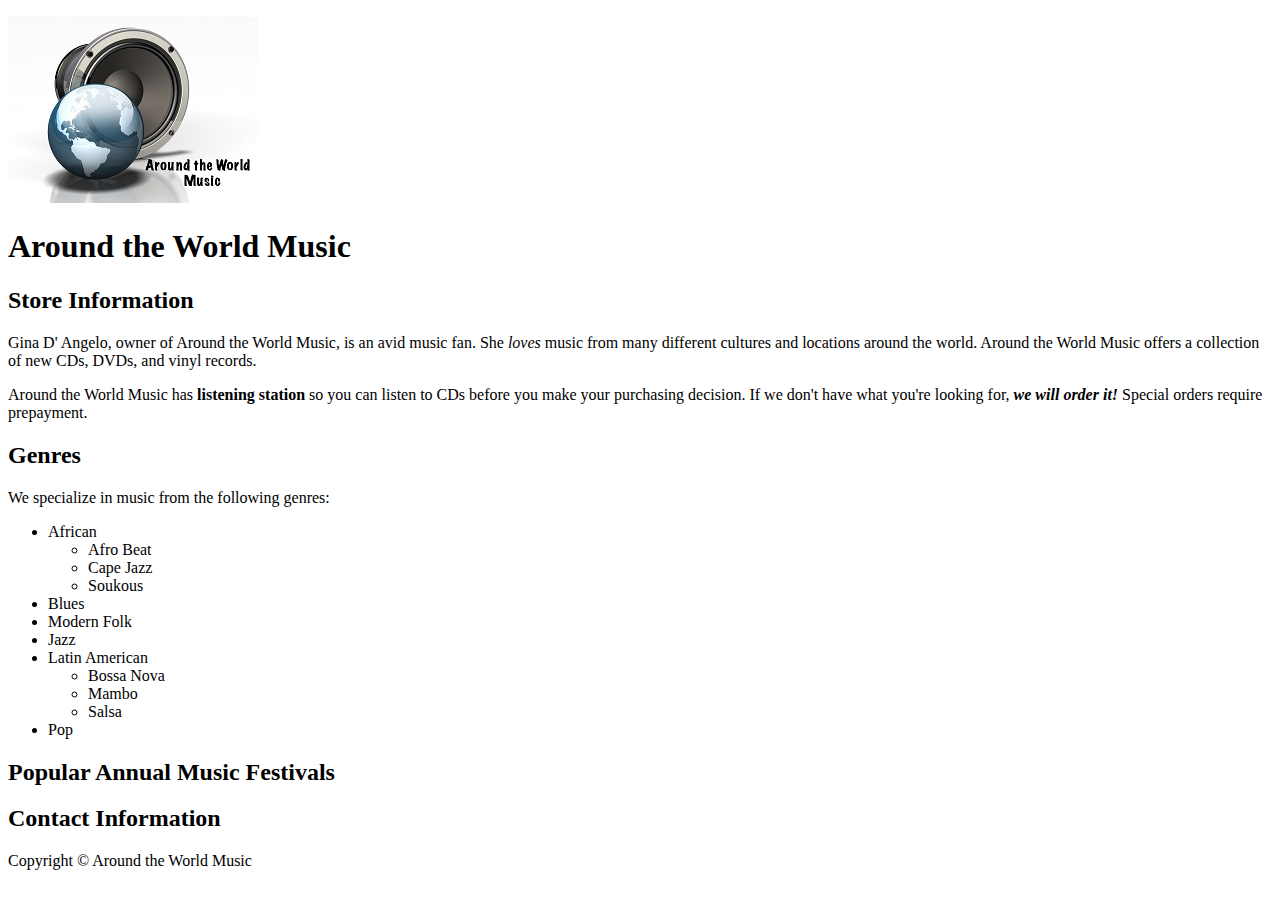
<file: tutorial1/tutorial/index.html>
<!DOCTYPE html>
<html>
    <head>
        <!--
            CIS 1350 - Tutorial 1
            Author: Michael Bowman
        -->
            <title>Around the World</title>
    </head>
    <body>
        <p><img src="images/worldmusiclogo_sm.jpg"
                alt='Around the World Music logo'
                title='Around the World Music logo'
                width='250'
                height='187'
                />
        </p>
        <h1>Around the World Music</h1>

        <h2>Store Information</h2>
        <p>
            Gina D' Angelo, owner of Around the World Music,
            is an avid music fan. She <em>loves</em> music from many
            different cultures and locations around the world.
            Around the World Music offers a collection of
            new CDs, DVDs, and vinyl records.</P>

        <p>
            Around the World Music has <strong>listening station</strong>
             so you can listen to CDs before you make your
             purchasing decision. If we don't have what you're
             looking for, <strong><em>we will order it!</em></strong> Special orders
             require prepayment.
         </p>

        <h2>Genres</h2>
        <p>We specialize in music from the following genres:</p>
        <ul>
            <li>
                African
                <UL>
                    <li>Afro Beat</li>
                    <li>Cape Jazz</li>
                    <li>Soukous</li>
                </ul>
            </li>
            <li>Blues</li>
            <li>Modern Folk</li>
            <li>Jazz</li>
            <li>Latin American
                <ul>
                    <li>Bossa Nova</li>
                    <li>Mambo</li>
                    <li>Salsa</li>
                </ul>
            </li>
            <li>Pop</li>
        </ul>

        <h2>Popular Annual Music Festivals</h2>

        <h2>Contact Information</h2>
        <p>Copyright &copy; Around the World Music</P>
    </body>
</html>
</file>
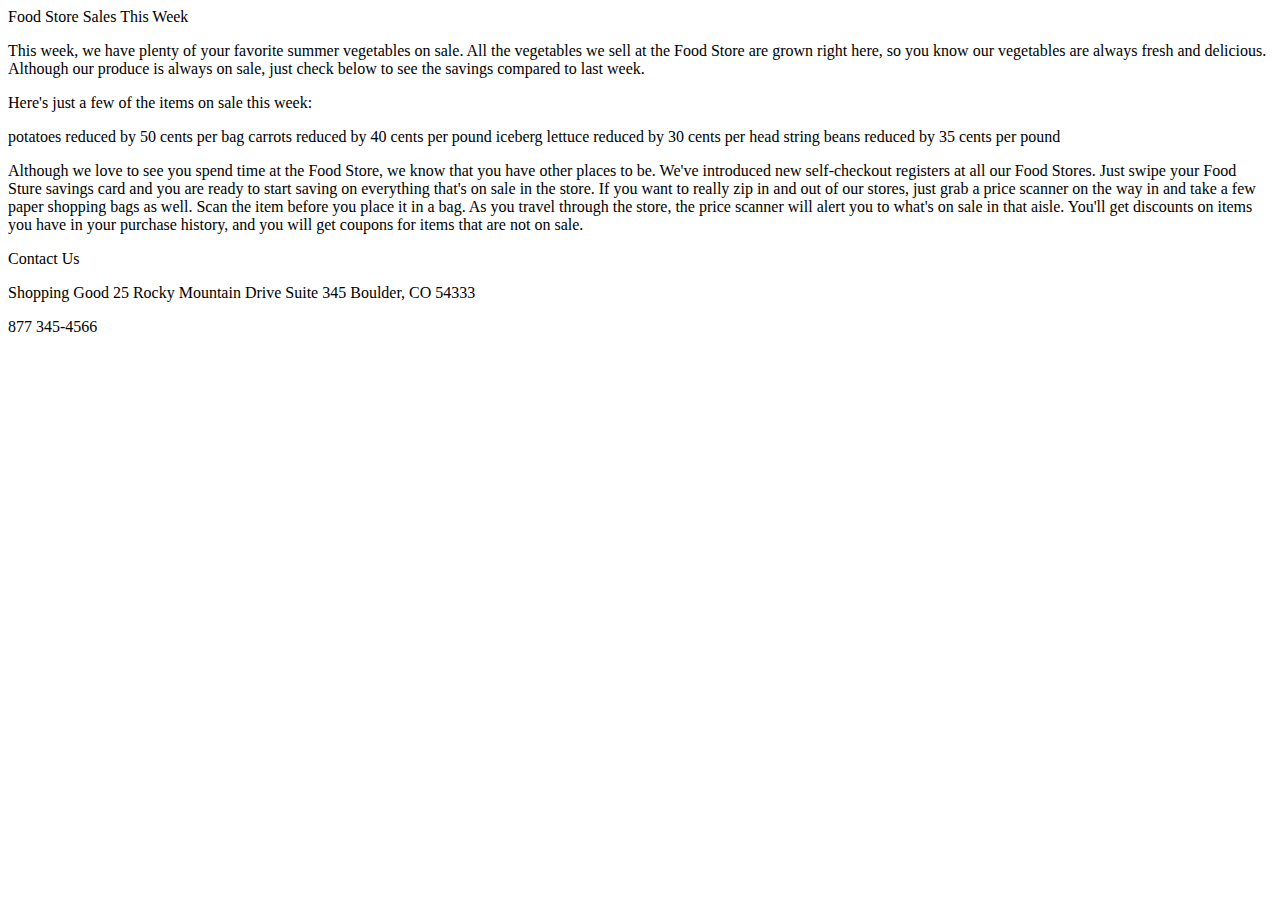
<file: tutorial1/case1/shop.htm>
<!DOCTYPE html>

<head>
	<!-- 
		Tutorial 1
		Author: your name
		Date: today's date
	-->	
	<title></title>
</head>

<body>

Food Store Sales This Week

<p>This week, we have plenty of your favorite summer vegetables on sale. 
All the vegetables we sell at the Food Store are grown right here, so you know our 
vegetables are always fresh and delicious. Although our produce is always on sale, 
just check below to see the savings compared to last week.</p>

<p>Here's just a few of the items on sale this week:</p>

potatoes reduced by  50 cents per bag
carrots  reduced by 40 cents per pound
iceberg lettuce reduced by 30 cents per head
string beans reduced by 35 cents per pound


<p>Although we love to see you spend time at the Food Store, we know that you have other 
places to be. We've introduced new self-checkout registers at all our Food Stores. 
Just swipe your Food Sture savings card and you are ready to start saving on everything 
that's on sale in the store. If you want to really zip in and out of our stores, just grab 
a price scanner on the way in and take a few paper shopping bags as well. Scan the item before 
you place it in a bag. As you travel through the store, the price scanner will alert you to 
what's on sale in that aisle. You'll get discounts on items you have in your purchase history, 
and you will get coupons for items that are not on sale.</p>

Contact Us
<p>Shopping Good
25 Rocky Mountain Drive
Suite 345
Boulder, CO 54333</p>

<p>877 345-4566</p>

</body>
</html>
</file>
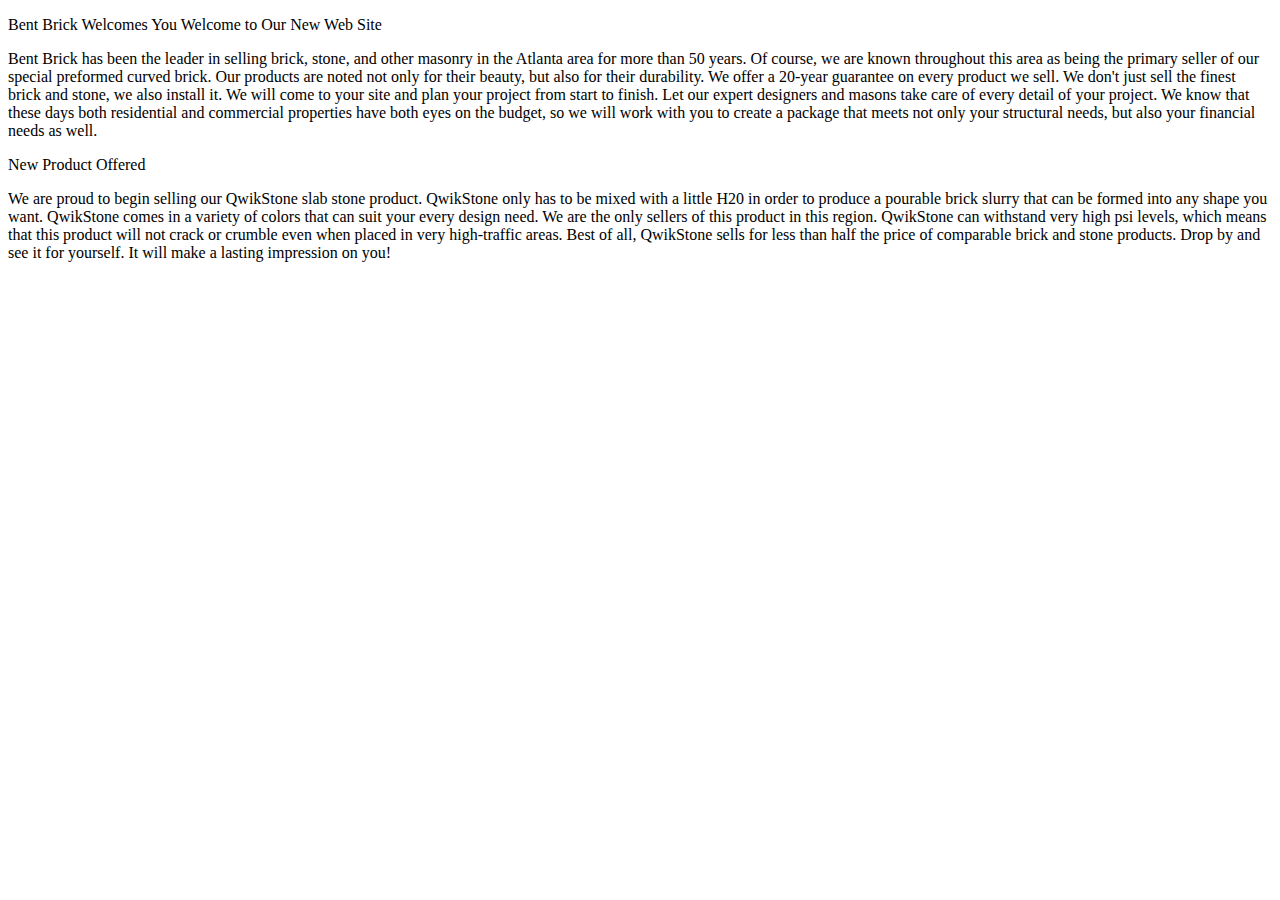
<file: tutorial1/case2/brick_T5.htm>
<!DOCTYPE html>

<html>

	<head>
		<!-- 
			Tutorial 1
			Author: your name
			Date: today's date
		-->
		<title></title>

	</head>

	<body>

		<p></p>

		Bent Brick Welcomes You

		Welcome to Our New Web Site

		<p>Bent Brick has been the leader in selling brick, stone, and other masonry in 
		the Atlanta area for more than 50 years. Of course, we are known throughout this 
		area as being the primary seller of our special preformed curved brick. Our products 
		are noted not only for their beauty, but also for their durability. We offer a 20-year 
		guarantee on every product we sell. We don't just sell the finest brick and stone, 
		we also install it. We will come to your site and plan your project from start to 
		finish. Let our expert designers and masons take care of every detail of your project. 
		We know that these days both residential and commercial properties have both eyes 
		on the budget, so we will work with you to create a package that meets not only 
		your structural needs, but also your financial needs as well.</p>

		New Product Offered

		<p>We are proud to begin selling our QwikStone slab stone product. QwikStone only 
		has to be mixed with a little H20 in order to produce a pourable brick slurry that 
		can be formed into any shape you want. QwikStone comes in a variety of colors that 
		can suit your every design need. We are the only sellers of this product in this 
		region. QwikStone can withstand very high psi levels, which means that this product 
		will not crack or crumble even when placed in very high-traffic areas. Best of all, 
		QwikStone sells for less than half the price of comparable brick and stone products. 
		Drop by and see it for yourself. It will make a lasting impression on you!</p>

	</body>
</html>
</file>
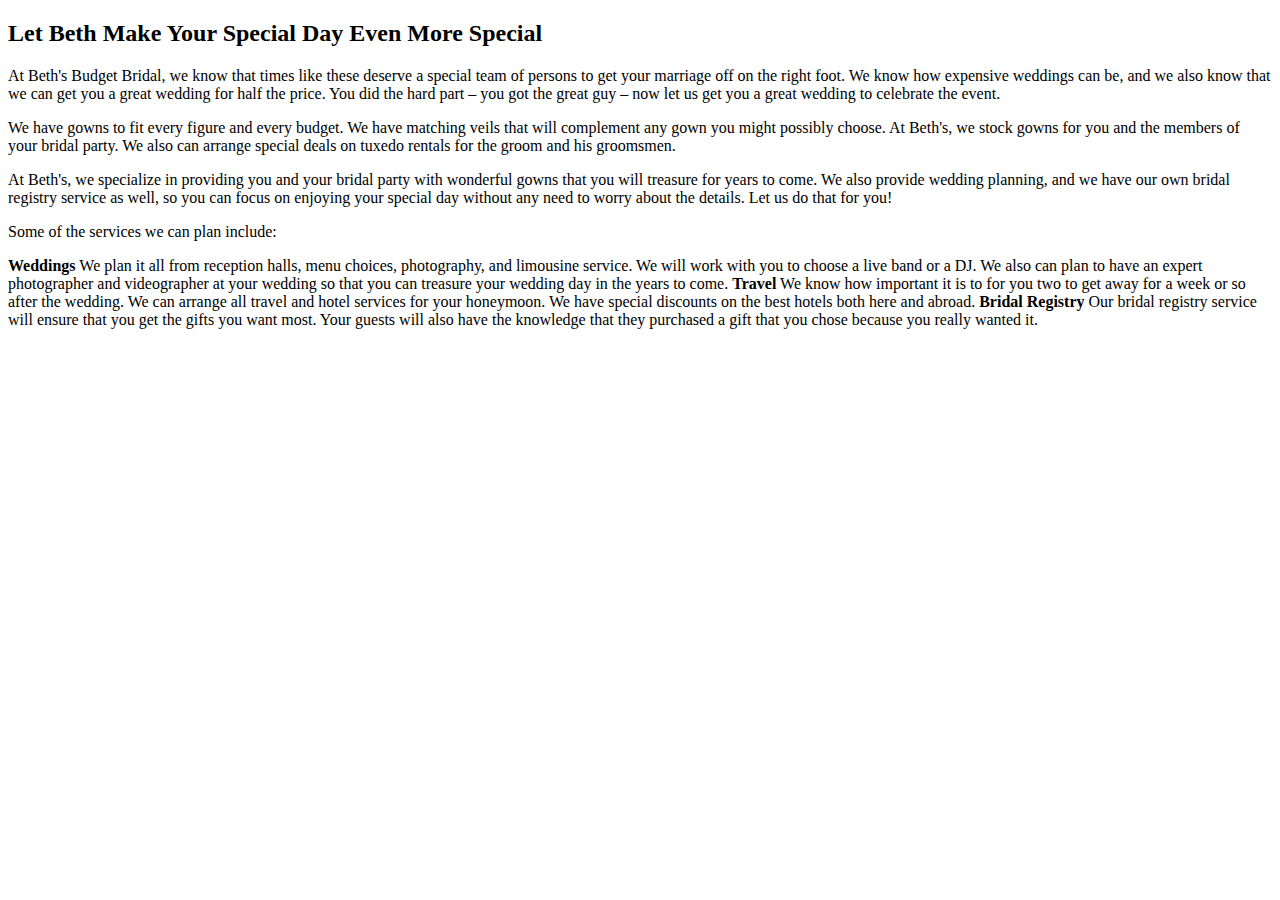
<file: tutorial1/case3/beth.htm>
<!DOCTYPE html>
<html>
<head>
   <!-- 
	   Tutorial 1
	   Author: your name
	   Date: today's date
   -->
   <title></title>

</head>

<body>

<!-- enter the code for the Beth's Budget Bridal logo image below -->

<p></p>

<h2>Let Beth Make Your Special Day Even More Special</h2>

<p>At Beth's Budget Bridal, we know that times like these deserve a special team 
of persons to get your marriage off on the right foot. We know how expensive weddings 
can be, and we also know that we can get you a great wedding for half the price. 
You did the hard part &ndash; you got the great guy &ndash; now let us get you a great wedding 
to celebrate the event.</p>

<p>We have gowns to fit every figure and every budget. We have matching veils that 
will complement any gown you might possibly choose. At Beth's, we stock gowns for 
you and the members of your bridal party. We also can arrange special deals on tuxedo 
rentals for the groom and his groomsmen.</p>

<p>At Beth's, we specialize in providing you and your bridal party with wonderful 
gowns that you will treasure for years to come. We also provide wedding planning, 
and we have our own bridal registry service as well, so you can focus on enjoying 
your special day without any need to worry about the details. Let us do that for 
you!</p>

<p>Some of the services we can plan include:</p>


<strong>Weddings</strong>
We plan it all from reception halls, menu choices, photography, and limousine 
service. We will work with you to choose a live band or a DJ. We also can plan 
to have an expert photographer and videographer at your wedding so that you can 
treasure your wedding day in the years to come.
	
<strong>Travel</strong>
We know how important it is to for you two to get away for a week or so 
after the wedding. We can arrange all travel and hotel services for your honeymoon. 
We have special discounts on the best hotels both here and abroad.
	
<strong>Bridal Registry</strong>
Our bridal registry service will ensure that you get the gifts you 
want most. Your guests will also have the knowledge that they purchased a gift 
that you chose because you really wanted it.


</body>
</html>
</file>
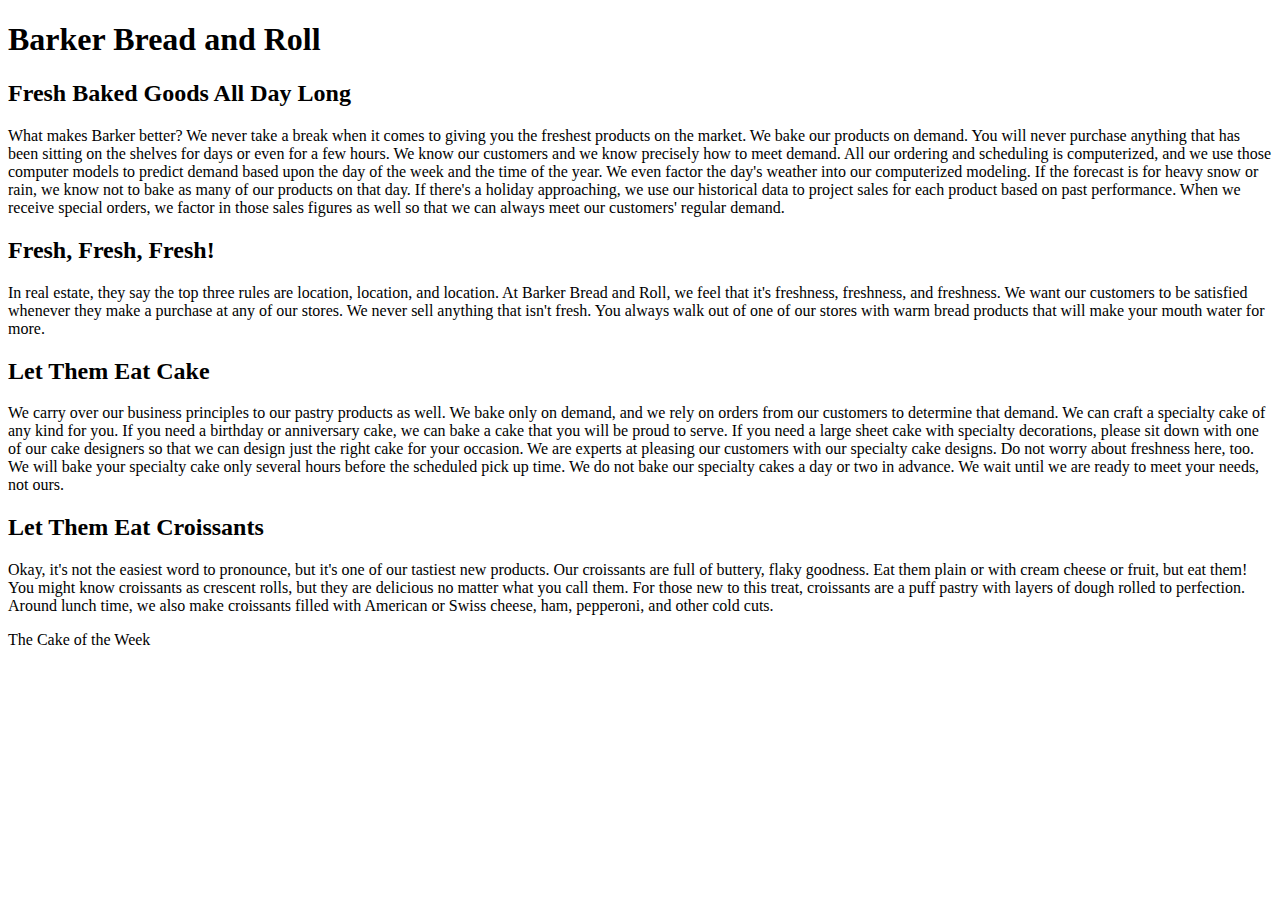
<file: tutorial2/case1/barker_T2.htm>
<!DOCTYPE html>

<head>

<script src="modernizr-2.js"></script>
<title></title>

</head>
  
<body>

<!-- insert the Barker logo image below -->

<p>

</p>

<h1>Barker Bread and Roll</h1>
<h2>Fresh Baked Goods All Day Long</h2>
<p>What makes Barker better? We never take a break when it comes to giving you the freshest products on the market. We bake our products on demand. You will never purchase anything that has been sitting on the shelves for days or even for a few hours. We know our customers and we know precisely how to meet demand. All our ordering and scheduling is computerized, and we use those computer models to predict demand based upon the day of the week and the time of the year. We even factor the day's weather into our computerized modeling. If the forecast is for heavy snow or rain, we know not to bake as many of our products on that day. If there's a holiday approaching, we use our historical data to project sales for each product based on past performance. When we receive special orders, we factor in those sales figures as well so that we can always meet our customers' regular demand.</p>

<h2>Fresh, Fresh, Fresh!</h2>
<p>In real estate, they say the top three rules are location, location, and location. At Barker Bread and Roll, we feel that it's freshness, freshness, and freshness. We want our customers to be satisfied whenever they make a purchase at any of our stores. We never sell anything that isn't fresh. You always walk out of one of our stores with warm bread products that will make your mouth water for more.</p> 

<h2>Let Them Eat Cake</h2>
<p>We carry over our business principles to our pastry products as well. We bake only on demand, and we rely on orders from our customers to determine that demand. We can craft a specialty cake of any kind for you. If you need a birthday or anniversary cake, we can bake a cake that you will be proud to serve. If you need a large sheet cake with specialty decorations, please sit down with one of our cake designers so that we can design just the right cake for your occasion. We are experts at pleasing our customers with our specialty cake designs. Do not worry about freshness here, too. We will bake your specialty cake only several hours before the scheduled pick up time. We do not bake our specialty cakes a day or two in advance. We wait until we are ready to meet your needs, not ours.</p>

<h2>Let Them Eat Croissants</h2>
<p>Okay, it's not the easiest word to pronounce, but it's one of our tastiest new products. Our croissants are full of buttery, flaky goodness. Eat them plain or with cream cheese or fruit, but eat them! You might know croissants as crescent rolls, but they are delicious no matter what you call them. For those new to this treat, croissants are a puff pastry with layers of dough rolled to perfection. Around lunch time, we also make croissants filled with American or Swiss cheese, ham, pepperoni, and other cold cuts. </p>

<!-- use the week_sm.jpg image to create a thumbnail link below to weeknew.htm -->

<p></p>

<!-- create a text link to week.htm using the text below -->

<p>The Cake of the Week</p>

</body>
</html>
</file>
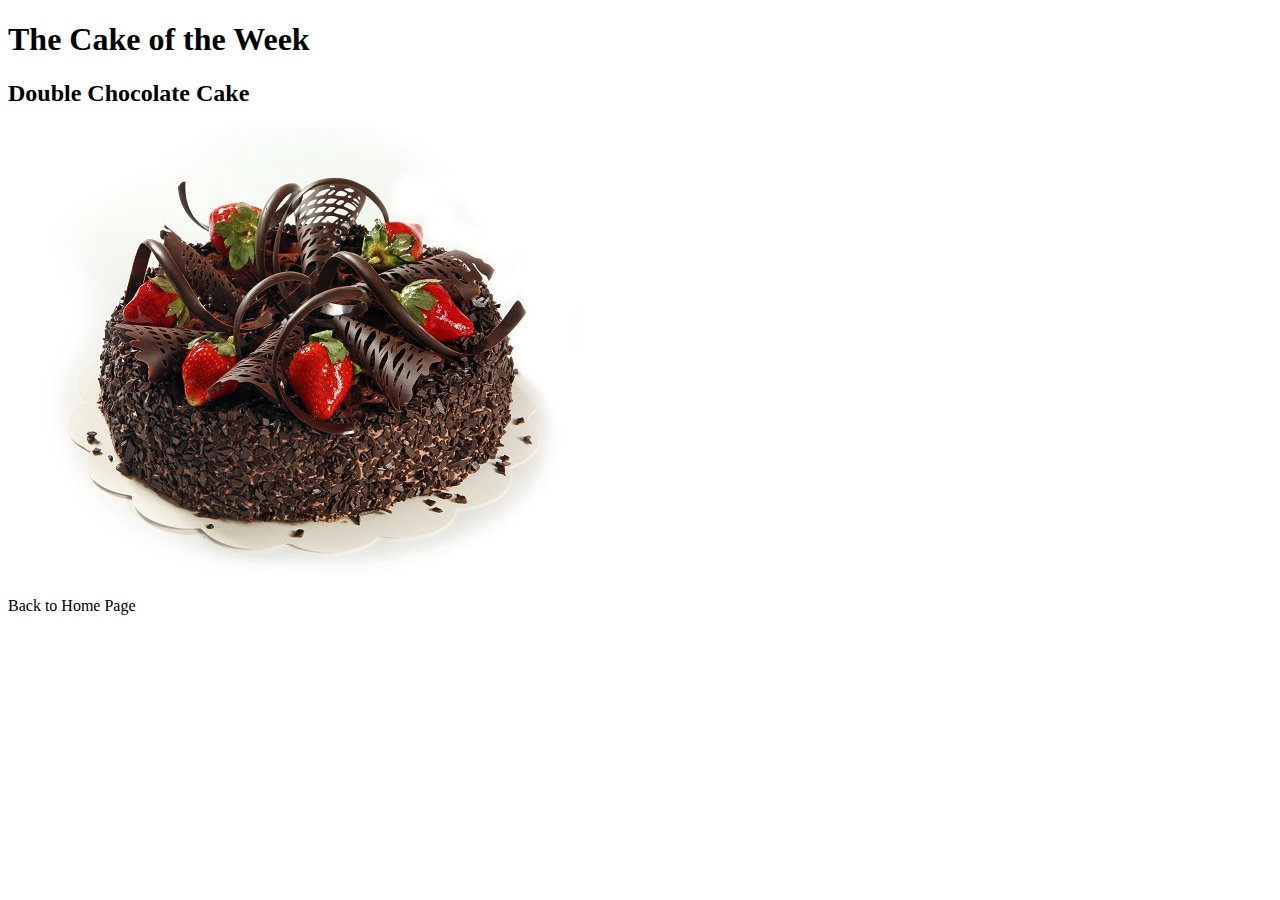
<file: tutorial2/case1/week_T2.htm>
<!DOCTYPE html>

<head>


<script src="modernizr-2.js"></script>
<title>Cake of the Week</title>



</head>
  
<body>

<h1>The Cake of the Week</h1>
<h2>Double Chocolate Cake</h2>

<p><img src="images/week_lg.jpg" alt="Double Chocolate Cake" width="600" height="450" /></p>

<!-- use the image below to create a link back to the barker.htm file -->


<p>Back to Home Page</p>

</body>
</html>
</file>
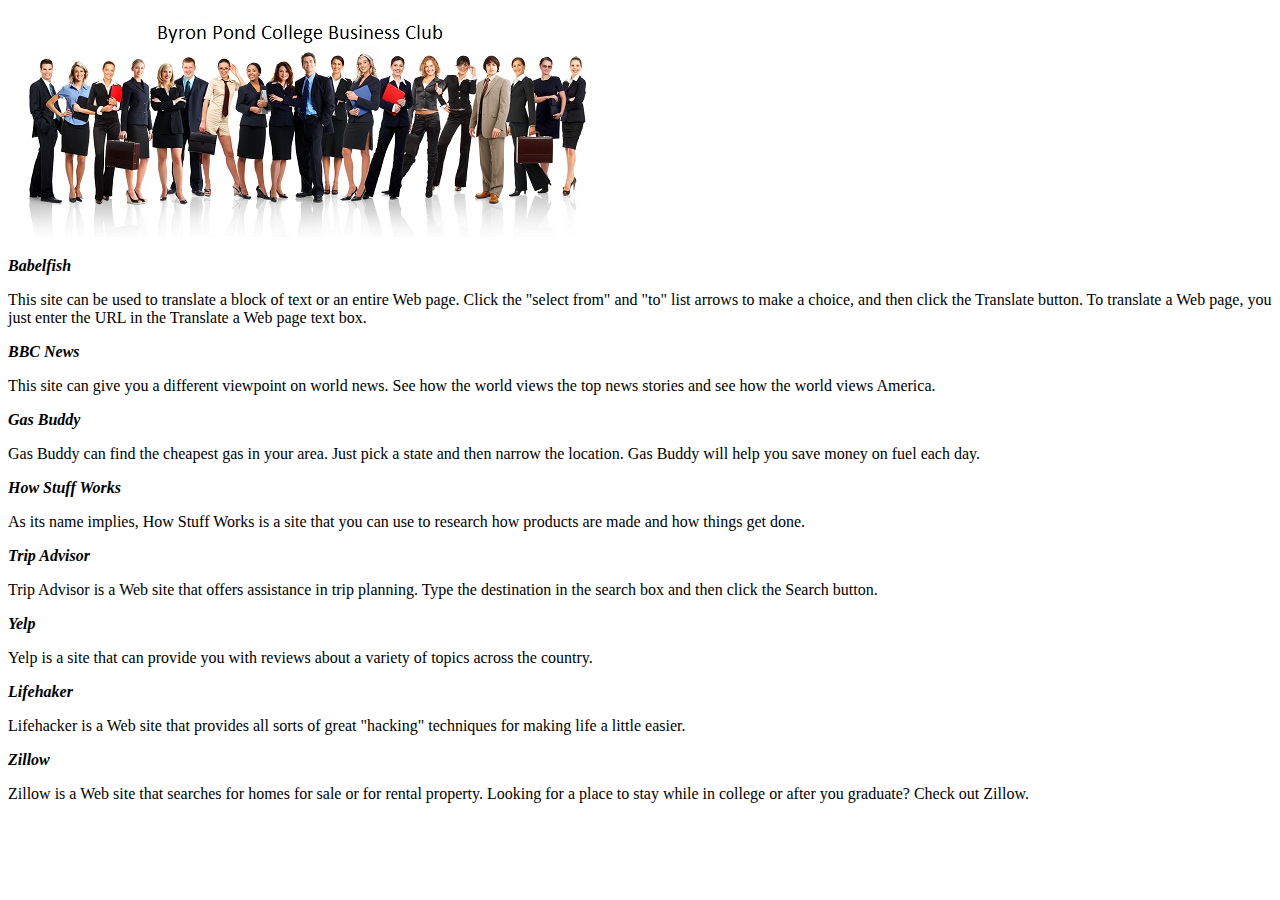
<file: tutorial2/case2/club_T2.htm>
<!DOCTYPE html>

<head>

<script src="modernizr-2.js"></script>
<title></title>

</head>
  
<body>

<p><img src="images/club_logo.jpg" alt="Bryon Pond Business Club logo" width="600" height="221" /></p>

<!-- Use the bold and italic text as the link text for each of the links below -->
<!-- copy and paste each URL for each link -->



<!--  http://babelfish.yahoo.com/ 
-->

<p><strong><em>Babelfish</em></strong></p>
<p>This site can be used to translate a block of text or an entire Web page. Click the "select from" and "to" list arrows to make a choice, and then click the Translate button. To translate a Web page, you just enter the URL in the Translate a Web page text box.</p> 



<!--  http://news.bbc.co.uk/
-->

<p><strong><em>BBC News</em></strong></p>
<p>This site can give you a different viewpoint on world news. See how the world views the top news stories and see how the world views America.</p>



<!--  http://www.gasbuddy.com/
-->

<p><strong><em>Gas Buddy</em></strong></p>
<p>Gas Buddy can find the cheapest gas in your area. Just pick a state and then narrow the location. Gas Buddy will help you save money on fuel each day.</p>


<!--  http://www.howstuffworks.com/
-->

<p><strong><em>How Stuff Works</em></strong></p>
<p>As its name implies, How Stuff Works is a site that you can use to research how products are made and how things get done.</p>



<!-- http://www.tripadvisor.com
-->

<p><strong><em>Trip Advisor</em></strong></p>
<p>Trip Advisor is a Web site that offers assistance in trip planning. Type the destination in the search box and then click the Search button.</p>



<!-- http://www.yelp.com/
-->

<p><strong><em>Yelp</em></strong></p>
<p>Yelp is a site that can provide you with reviews about a variety of topics across the country.</p>



<!--  http://www.lifehacker.com/
-->

<p><strong><em>Lifehaker</em></strong></p>
<p>Lifehacker is a Web site that provides all sorts of great "hacking" techniques for making life a little easier.</p>



<!--  http://www.zillow.com/
-->

<p><strong><em>Zillow</em></strong></p>
<p>Zillow is a Web site that searches for homes for sale or for rental property. Looking for a place to stay while in college or after you graduate? Check out Zillow.</p>

</body>
</html>
</file>
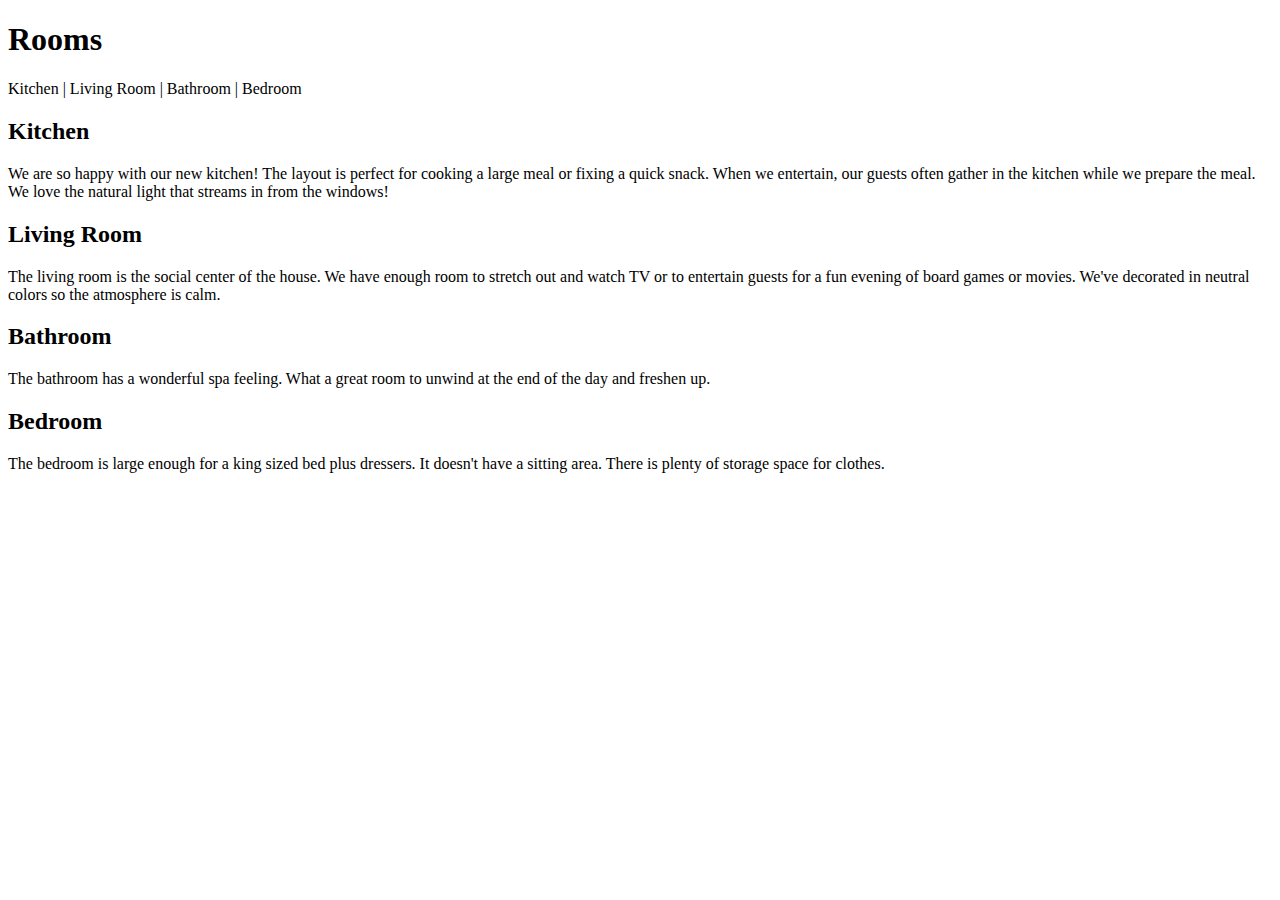
<file: tutorial2/case3/rooms_T2.htm>
<!DOCTYPE html>

<head>

<title>Rooms</title>

</head>
  
<body>

<h1>Rooms</h1>

<!-- convert this paragraph to section links to each section as appropriate -->
<p>
	Kitchen
	| Living Room 
	| Bathroom
	| Bedroom
</p>

<h2>Kitchen</h2>

<p>We are so happy with our new kitchen! The layout is perfect for cooking a large meal or fixing a quick snack. When we entertain, our guests often gather in the kitchen while we prepare the meal. We love the natural light that streams in from the windows!</p>

<!-- insert kitchen_sm.jpg here -->

<!-- insert link to top of page here -->

<h2>Living Room</h2>

<p>The living room is the social center of the house. We have enough room to stretch out and watch TV or to entertain guests for a fun evening of board games or movies. We've decorated in neutral colors so the atmosphere is calm.</p>

<!-- insert livingroom_sm.jpg here -->

<!-- insert link to top of page here -->

<h2>Bathroom</h2>

<p>The bathroom has a wonderful spa feeling. What a great room to unwind at the end of the day and freshen up.</p>

<!-- insert bathroom_sm.jpg here -->

<!-- insert link to top of page here -->

<h2>Bedroom</h2>

<p>The bedroom is large enough for a king sized bed plus dressers. It doesn't have a sitting area. There is plenty of storage space for clothes.</p>

<!-- insert bedroom_sm.jpg here -->

<!-- insert link to top of page here -->

</body>

</html>
</file>
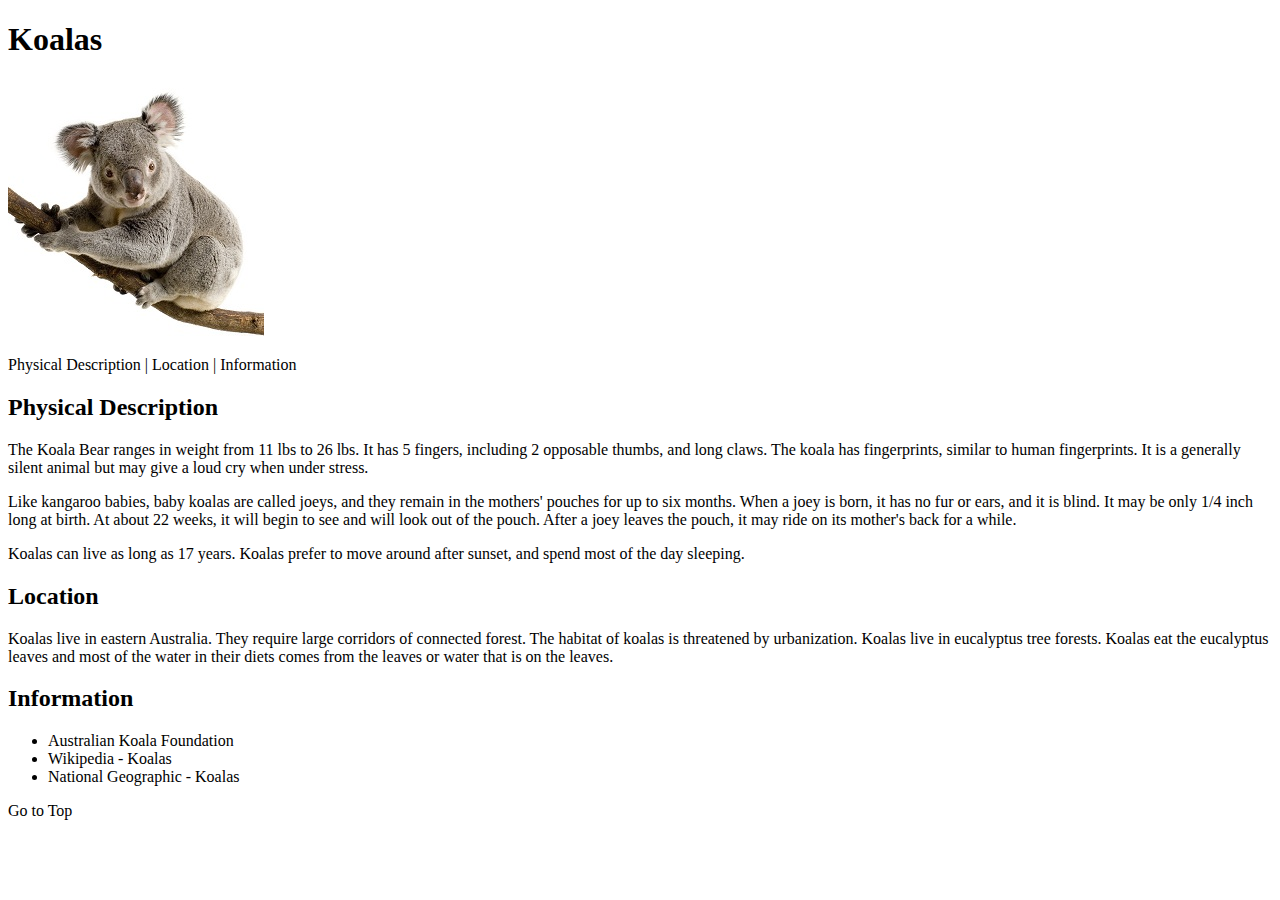
<file: tutorial2/review/koala_T2.htm>
<!DOCTYPE html>
<html>
  <head>
	<script src="modernizr-2.js"></script>
	<title></title>
	
   </head>
   <body>
    
   <h1>Koalas</h1>
   
   
   <p>
		
		<img src = "images/koala_sm.jpg" alt = "Koala Bear" />
	
   </p>
   
   <p>
	Physical Description
	| Location
	| Information
   </p>
   
   
   <h2>Physical Description</h2>
	 
	   
  <p>The Koala Bear ranges in weight from 11 lbs to 26 lbs. It has 5 fingers, including 2 opposable thumbs, and long claws. The koala has fingerprints, similar to human fingerprints. It is a generally silent animal but may give a loud cry when under stress.</p>
	   
  <p>Like kangaroo babies, baby koalas are called joeys, and they remain in the mothers' pouches for up to six months. When a joey is born, it has no fur or ears, and it is blind. It may be only 1/4 inch long at birth. At about 22 weeks, it will begin to see and will look out of the pouch. After a joey leaves the pouch, it may ride on its mother's back for a while.
	</p>

  <p>Koalas can live as long as 17 years. Koalas prefer to move around after sunset, and spend most of the day sleeping.
	</p>



  <h2>Location</h2>
   
  <p>Koalas live in eastern Australia. They require large corridors of connected forest. The habitat of koalas is threatened by urbanization. Koalas live in eucalyptus tree forests. Koalas eat the eucalyptus leaves and most of the water in their diets comes from the leaves or water that is on the leaves.
  </p>
   
   
   <h2>Information</h2>
   
   
	<ul>
		<li>Australian Koala Foundation</li>
		<li>Wikipedia - Koalas</li>
		<li>National Geographic - Koalas</li>
	</ul>
	
	
	<p>Go to Top</p>
   
   
   </body>
  </html>
</file>
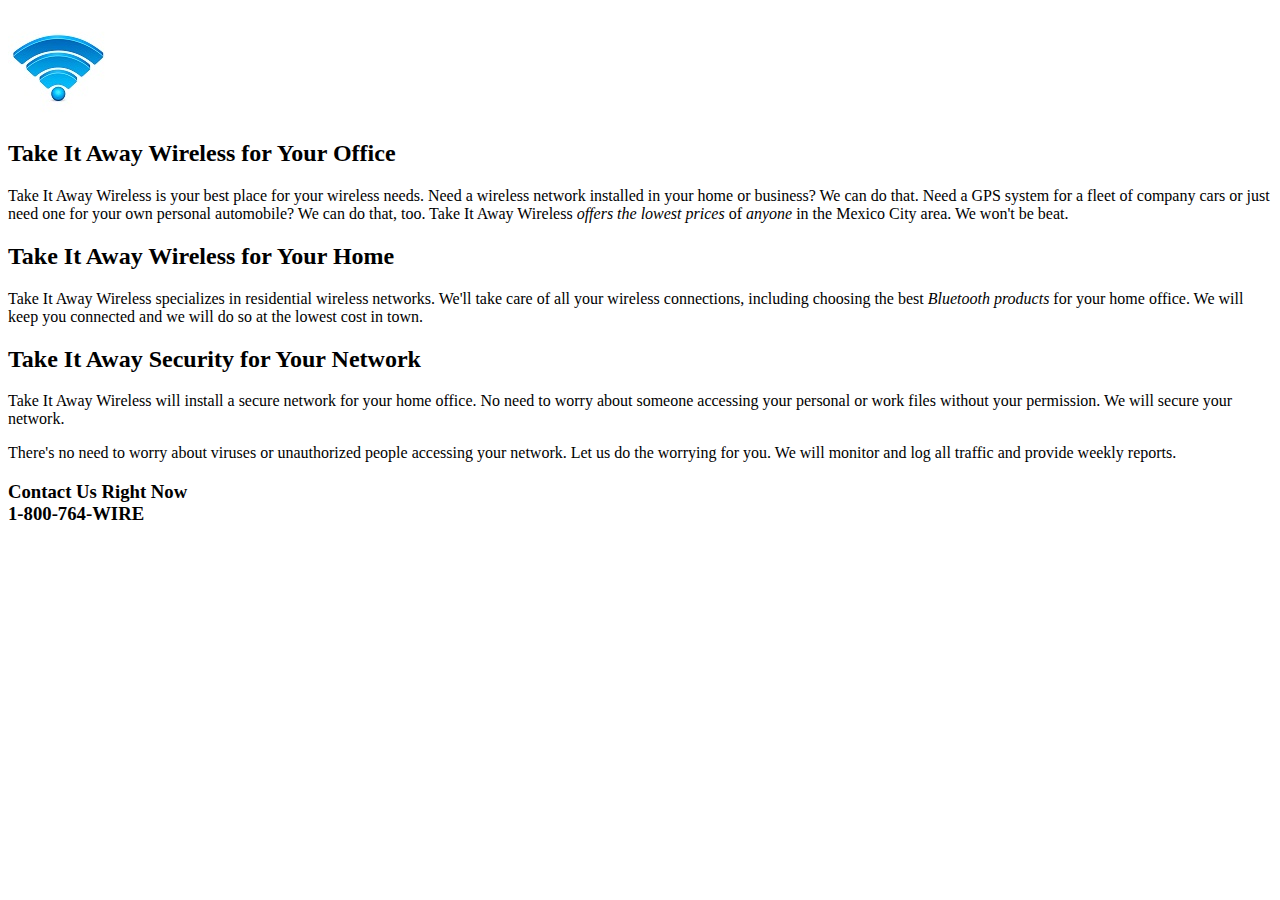
<file: tutorial3/case1/wireless_T3.htm>
<!DOCTYPE html>
<html>
  <head>

    <script src="modernizr-2.js"></script>
    <title></title>

    <!--
      Tutorial 3, Case Problem 1
      Your Name: 
      Today's Date:
    -->

  </head>

  <body>


    <p><img src = "images/wirelesslogo.jpg" alt = "Wireless symbol"></p>

    <h2>Take It Away Wireless for Your Office</h2>

    <p>Take It Away Wireless is your best place for your wireless needs. Need a wireless network 
    installed in your home or business? We can do that. Need a GPS system for a fleet 
    of company cars or just need one for your own personal automobile? We can do that, 
    too. Take It Away Wireless <em>offers the lowest prices</em> of <em>anyone</em> in 
    the Mexico City area. We won't be beat.</p>

    <h2>Take It Away Wireless for Your Home</h2>

    <p>Take It Away Wireless specializes in residential wireless networks. We'll take 
    care of all your wireless connections, including choosing the best <em>Bluetooth 
    products</em> for your home office. We will keep you connected and 
    we will do so at the lowest cost in town.</p>

    <h2>Take It Away Security for Your Network</h2>

    <p>Take It Away Wireless will install a secure network for your home office. No need to 
    worry about someone accessing your personal or work files without your permission. We
    will secure your network.</p>

    <p>There's no need to worry about viruses or unauthorized people accessing your network. Let us do 
    the worrying for you. We will monitor and log all traffic and provide weekly reports.</p>

    <h3>Contact Us Right Now
    <br />1-800-764-WIRE</h3>

  </body>
</html>
</file>
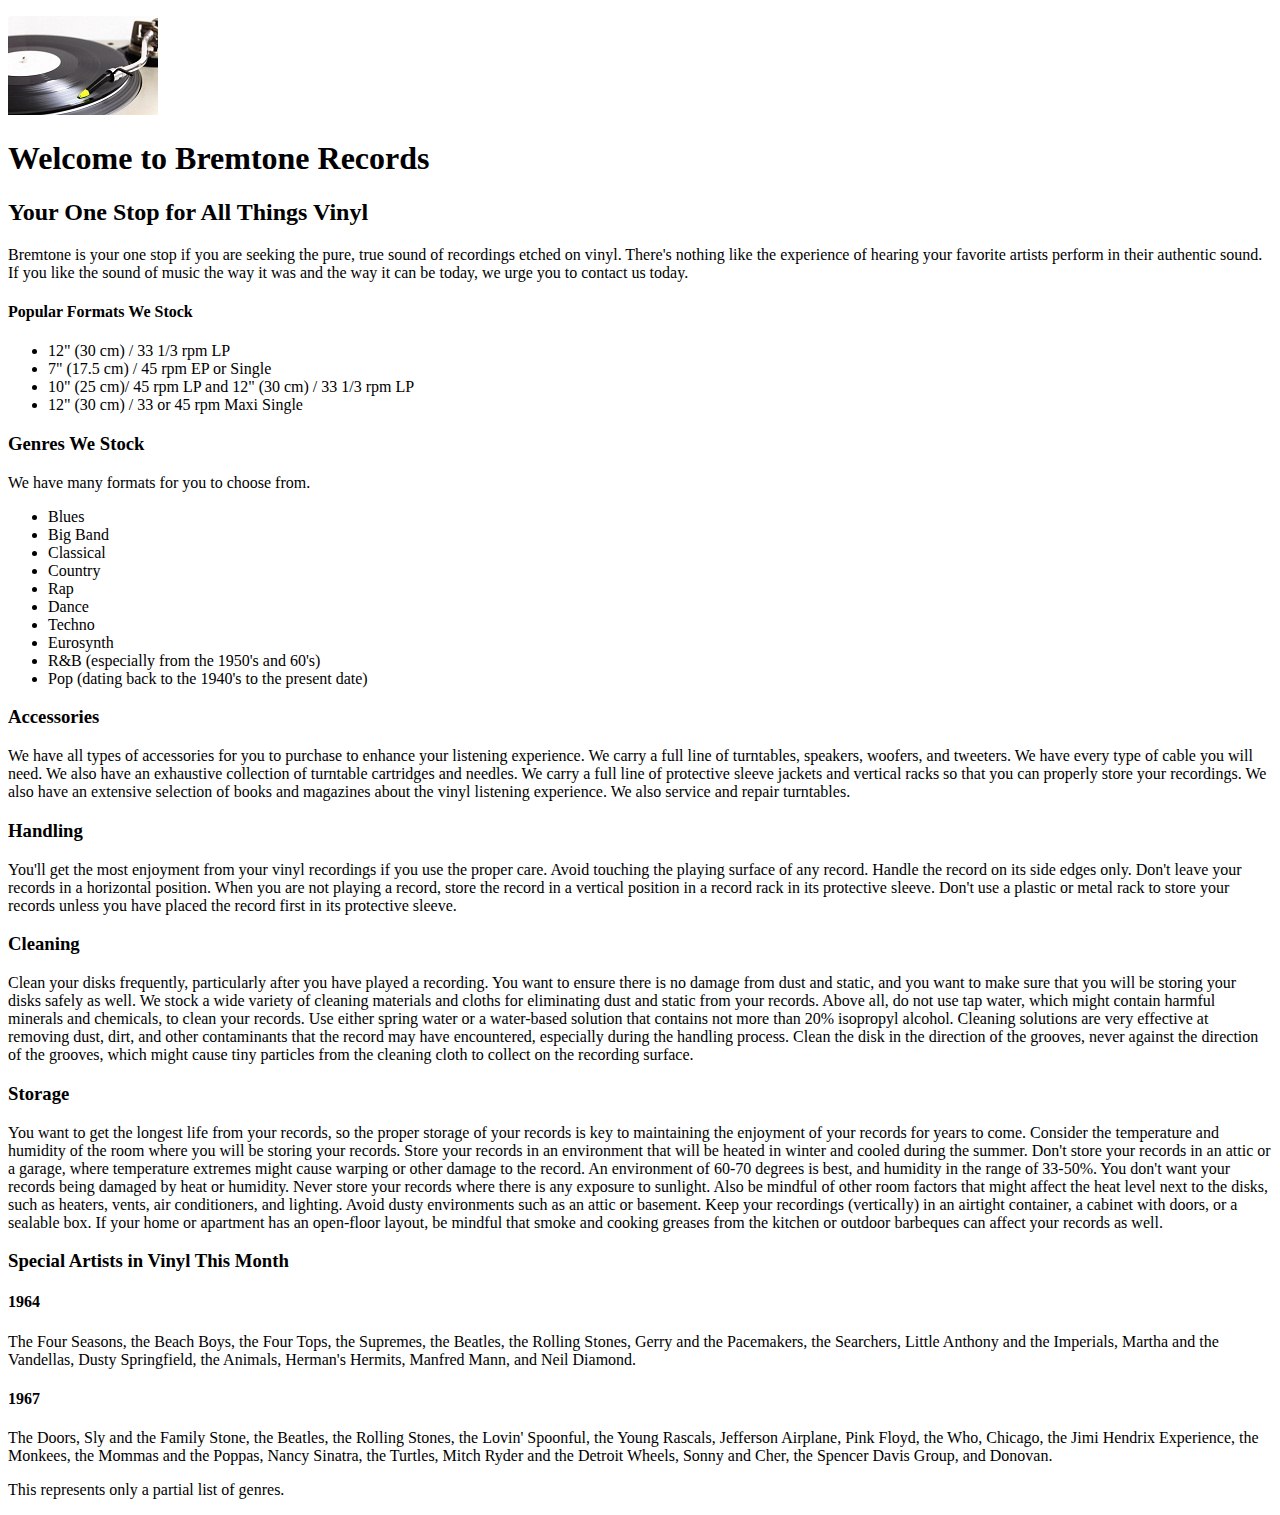
<file: tutorial3/case2/record_T3.htm>
<!DOCTYPE html>
<html>
  <head>

    <script src="modernizr-2.js"></script>
    <title></title>

    <!--
      Tutorial 3, Case Problem 2
      Your Name:
      Today's Date:
    -->

  </head>

  <body>

    <p><img src = "images/recordlogo.jpg" alt = "record"></p>

    <h1>Welcome to Bremtone Records</h1>
    <h2>Your One Stop for All Things Vinyl</h2>

    <p>Bremtone is your one stop if you are seeking the pure, true sound of 
    recordings etched on vinyl. There's nothing like the experience of hearing your 
    favorite artists perform in their authentic sound. If you like the sound of 
    music the way it was and the way it can be today, we urge you to contact us 
    today.</p>

    <h4>Popular Formats We Stock</h4>

    <ul>
      <li>12" (30 cm) / 33 1/3 rpm LP</li>
      <li>7" (17.5 cm) / 45 rpm EP or Single</li>
      <li>10" (25 cm)/ 45 rpm LP and 12" (30 cm) / 33 1/3 rpm LP</li>
      <li>12" (30 cm) / 33 or 45 rpm Maxi Single</li>
    </ul>

    <h3>Genres We Stock</h3>

    <p>We have many formats for you to choose from.</p>

    <ul>
      <li>Blues</li>
      <li>Big Band</li>
      <li>Classical</li>
      <li>Country</li>
      <li>Rap</li>
      <li>Dance</li>
      <li>Techno</li>
      <li>Eurosynth</li>
      <li>R&amp;B (especially from the 1950's and 60's)</li>
      <li>Pop (dating back to the 1940's to the present date)</li>
    </ul>

    <h3>Accessories</h3>

    <p>We have all types of accessories for you to purchase to enhance your 
    listening experience. We carry a full line of turntables, speakers, 
    woofers, and tweeters. We have every type of cable you will need. We also 
    have an exhaustive collection of turntable cartridges and needles. We 
    carry a full line of protective sleeve jackets and vertical racks so that you 
    can properly store your recordings. We also have an extensive selection of 
    books and magazines about the vinyl listening experience. We also service and 
    repair turntables.</p>

    <h3>Handling</h3>

    <p>You'll get the most enjoyment from your vinyl recordings if you use the 
    proper care. Avoid touching the playing surface of any record. Handle the 
    record on its side edges only. Don't leave your records in a horizontal 
    position. When you are not playing a record, store the record in a 
    vertical position in a record rack in its protective sleeve. Don't use a 
    plastic or metal rack to store your records unless you have placed the record 
    first in its protective sleeve.</p>

    <h3>Cleaning</h3>

    <p>Clean your disks frequently, particularly after you have played a recording. 
    You want to ensure there is no damage from dust and static, and you want to make sure that 
    you will be storing your disks safely as well. We stock a wide variety 
    of cleaning materials and cloths for eliminating dust and static from your 
    records. Above all, do not use tap water, which might contain harmful 
    minerals and chemicals, to clean your records. Use either spring water or a 
    water-based solution that contains not more than 20% isopropyl alcohol. 
    Cleaning solutions are very effective at removing dust, dirt, and other 
    contaminants that the record may have encountered, especially during the handling 
    process. Clean the disk in the direction of the grooves, never against the 
    direction of the grooves, which might cause tiny particles from the cleaning cloth to collect 
    on the recording surface.</p>

    <h3>Storage</h3>

    <p>You want to get the longest life from your records, so the proper storage of 
    your records is key to maintaining the enjoyment of your records for years to 
    come. Consider the temperature and humidity of the room where you will be 
    storing your records. Store your records in an environment that will be 
    heated in winter and cooled during the summer. Don't store your records in 
    an attic or a garage, where temperature extremes might cause warping or other 
    damage to the record. An environment of 60-70 degrees is best, and 
    humidity in the range of 33-50%. You don't want your records being damaged 
    by heat or humidity. Never store your records where there is any exposure 
    to sunlight. Also be mindful of other room factors that might affect the 
    heat level next to the disks, such as heaters, vents, air conditioners, and 
    lighting. Avoid dusty environments such as an attic or basement. 
    Keep your recordings (vertically) in an airtight container, a cabinet with 
    doors, or a sealable box. If your home or apartment has an open-floor 
    layout, be mindful that smoke and cooking greases from the kitchen or outdoor 
    barbeques can affect your records as well.</p>

    <h3>Special Artists in Vinyl This Month</h3>

    <h4>1964</h4>

    <p>
    The Four Seasons, the Beach Boys, the Four Tops, the Supremes, the Beatles, the Rolling Stones, 
    Gerry and the Pacemakers, the Searchers, Little Anthony and the Imperials, Martha and the Vandellas, 
    Dusty Springfield, the Animals, Herman's Hermits, Manfred Mann, and Neil Diamond.
    </p>

    <h4>1967</h4>

    <p>
    The Doors, Sly and the Family Stone, the Beatles, the Rolling Stones, the Lovin' 
    Spoonful, the Young Rascals, Jefferson Airplane, Pink Floyd, the Who, Chicago, 
    the Jimi Hendrix Experience, the Monkees, the Mommas and the Poppas, Nancy 
    Sinatra, the Turtles, Mitch Ryder and the Detroit Wheels, Sonny and Cher, the 
    Spencer Davis Group, and Donovan. 
    </p>

    <p>This represents only a partial list of genres.</p>

  </body>
</html>
</file>
